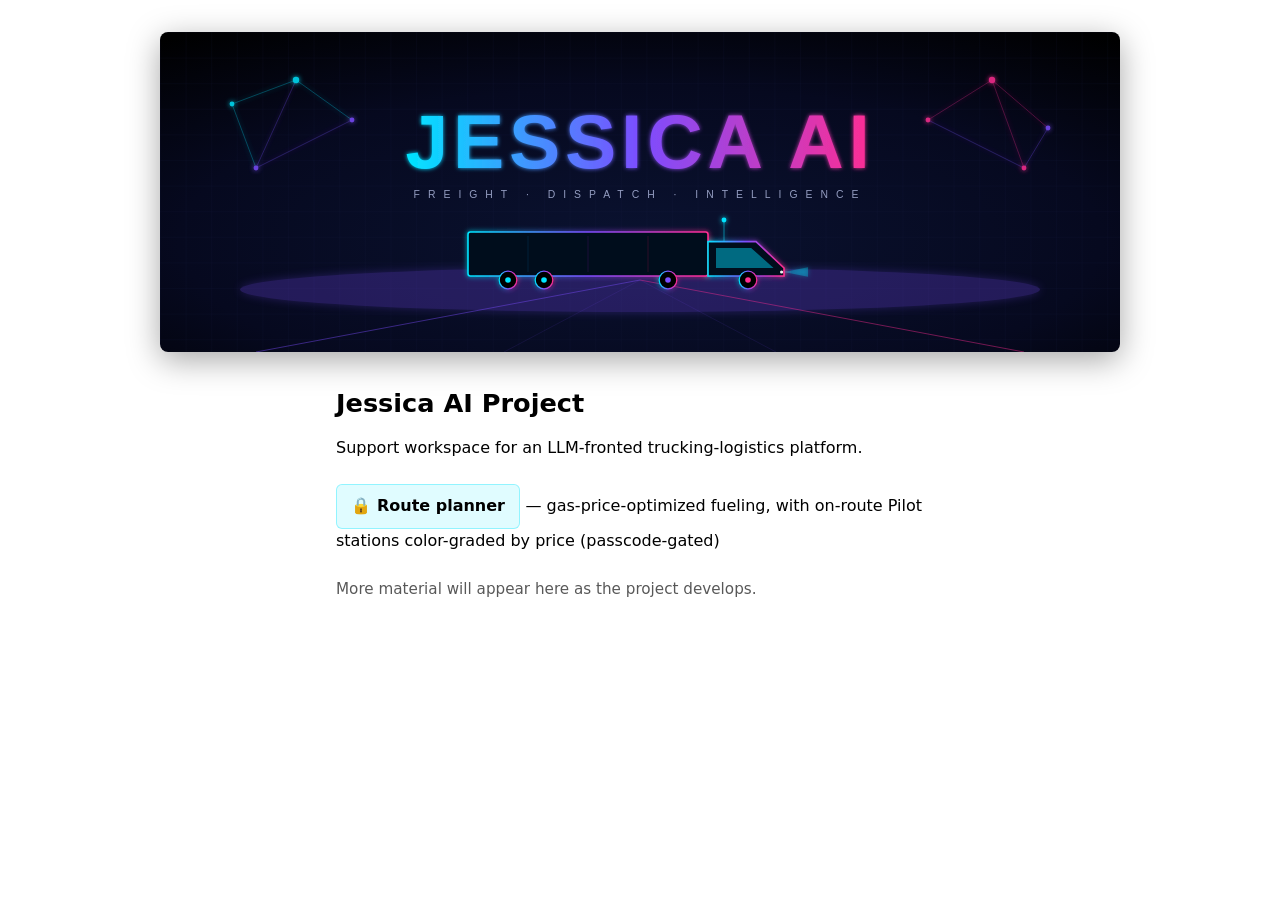
<file: index.html>
<!DOCTYPE html>
<html lang="en">
<head>
  <meta charset="UTF-8">
  <meta name="viewport" content="width=device-width, initial-scale=1">
  <title>Jessica AI Project</title>
  <style>
    :root { color-scheme: light dark; }
    body {
      font-family: -apple-system, BlinkMacSystemFont, "Segoe UI", system-ui, sans-serif;
      max-width: 60rem;
      margin: 0 auto;
      padding: 2rem 1.25rem 4rem;
      line-height: 1.55;
    }
    .banner {
      width: 100%;
      height: auto;
      display: block;
      border-radius: 8px;
      box-shadow: 0 8px 32px rgba(0, 0, 0, 0.35);
      margin-bottom: 2rem;
    }
    .content { max-width: 38rem; margin: 0 auto; }
    h1 { margin: 0 0 0.25rem; font-size: 1.6rem; }
    p { margin: 0.75em 0; }
    .muted { opacity: 0.65; font-size: 0.95em; }
    .tools { margin: 1.5em 0; padding: 0; list-style: none; }
    .tools li { margin: 0.5em 0; }
    .tools a {
      display: inline-block;
      padding: 0.55em 0.9em;
      border-radius: 6px;
      text-decoration: none;
      background: rgba(0, 229, 255, 0.12);
      border: 1px solid rgba(0, 229, 255, 0.35);
      color: inherit;
      font-weight: 600;
    }
    .tools a:hover { background: rgba(0, 229, 255, 0.22); }
    .tools .lock::before { content: "🔒 "; }
  </style>
</head>
<body>
  <img src="banner.svg" alt="Jessica AI" class="banner">
  <div class="content">
    <h1>Jessica AI Project</h1>
    <p>Support workspace for an LLM-fronted trucking-logistics platform.</p>
    <ul class="tools">
      <li><a class="lock" href="route-planner/">Route planner</a> &mdash;
        gas-price-optimized fueling, with on-route Pilot stations
        color-graded by price (passcode-gated)</li>
    </ul>
    <p class="muted">More material will appear here as the project develops.</p>
  </div>
</body>
</html>
</file>
